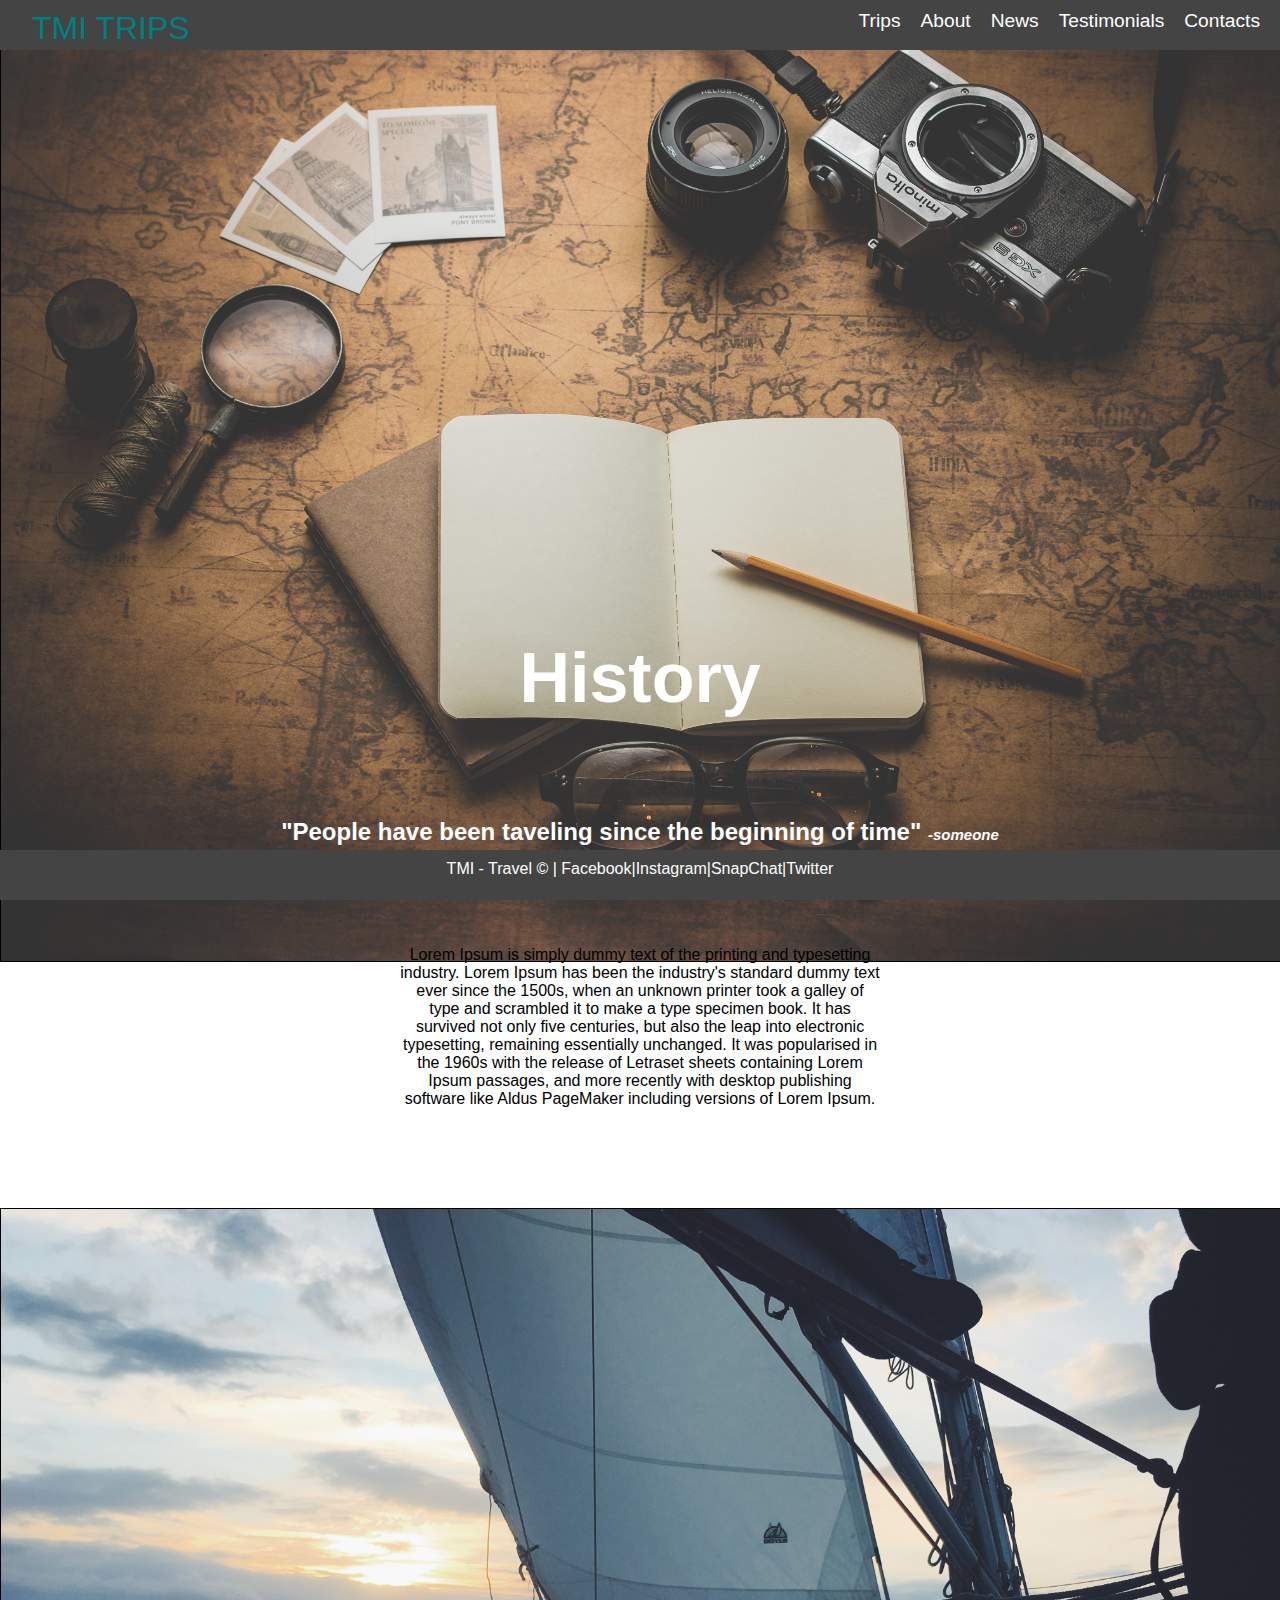
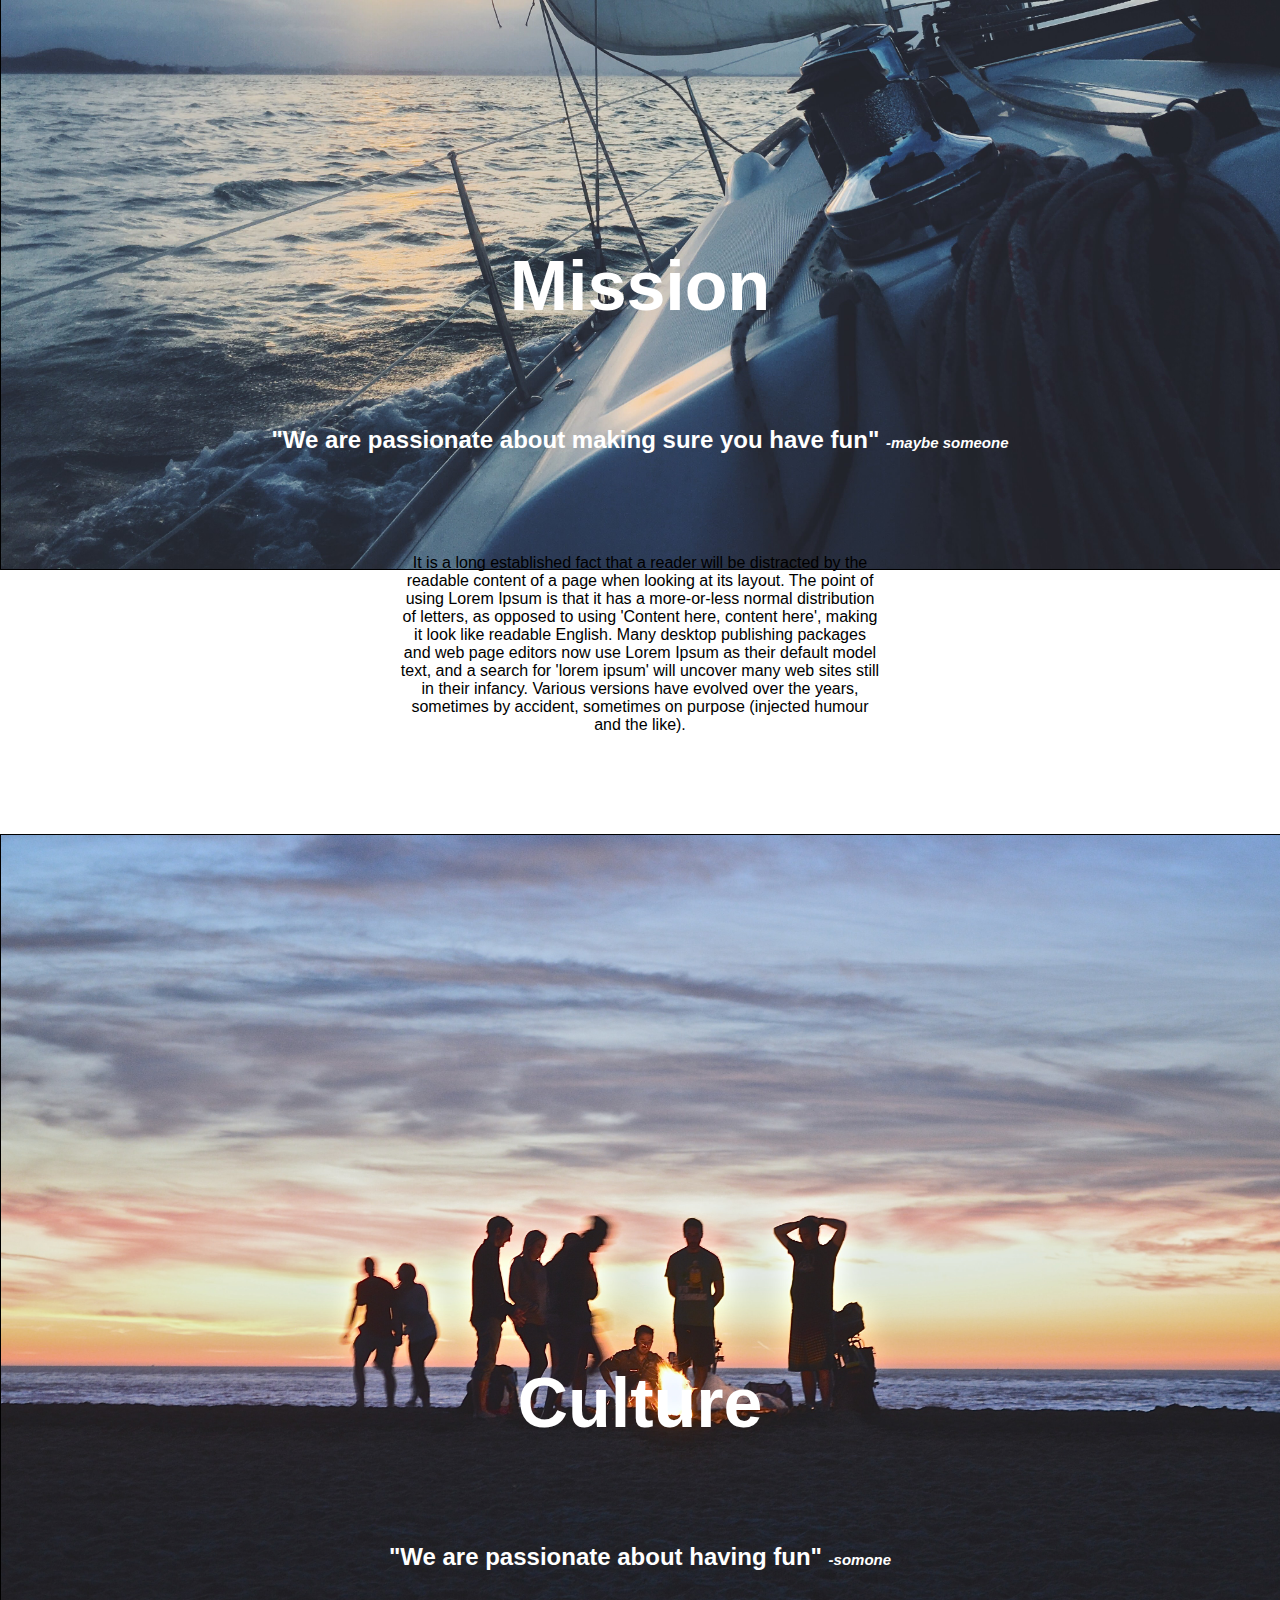
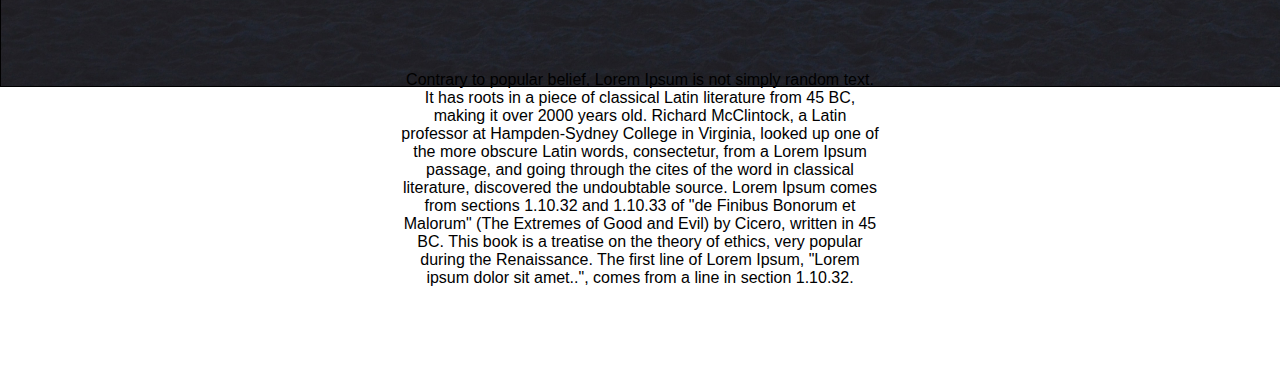
<file: about.html>
<!DOCTYPE html>
<html lang="en">
<head>
  <meta charset="utf-8">
  <title>TMI - Travel</title>
  <link rel="stylesheet" type="text/css" href="style.css">

</head>

<body>


  <nav class="nav-bar">
    <ul>
      <div class="logo"><a href="index.html">TMI TRIPS</a></div>
      <li><a href="contacts.html">Contacts</a></li>
      <li><a href="testimonials.html">Testimonials</a></li>
      <li><a href="news.html">News</a></li>
      <li><a href="about.html">About</a></li>
      <li><a href="trips.html">Trips</a></li>
    </ul>
  </nav>

  <div class="about">
    <div class="history">
        <section><img class="images" src="img/suit-case1.jpg" alt="oops">
          <article class="articles">
            <h1 class="h-1s">History</h1>
            <h2 class="h-2s">"People have been taveling since the beginning of time" <span class="spans">-someone</span></h2>
            <p class="parag">Lorem Ipsum is simply dummy text of the printing and typesetting industry. Lorem Ipsum has been the industry's standard dummy text ever since the 1500s, when an unknown printer took a galley of type and scrambled it to make a type specimen book. It has survived not only five centuries, but also the leap into electronic typesetting, remaining essentially unchanged. It was popularised in the 1960s with the release of Letraset sheets containing Lorem Ipsum passages, and more recently with desktop publishing software like Aldus PageMaker including versions of Lorem Ipsum.</p>
          </article>
        </section>
    </div>

    <div class="mission">
        <section><img class="images" src="img/sail-mission.jpg">
          <article class="articles">
            <h1 class="h-1s">Mission</h1>
            <h2 class="h-2s">"We are passionate about making sure you have fun" <span class="spans">-maybe someone</span></h2>
            <p class="parag">It is a long established fact that a reader will be distracted by the readable content of a page when looking at its layout. The point of using Lorem Ipsum is that it has a more-or-less normal distribution of letters, as opposed to using 'Content here, content here', making it look like readable English. Many desktop publishing packages and web page editors now use Lorem Ipsum as their default model text, and a search for 'lorem ipsum' will uncover many web sites still in their infancy. Various versions have evolved over the years, sometimes by accident, sometimes on purpose (injected humour and the like).</p>
          </article>
        </section>
    </div>

    <div class="culture">
        <section><img class="images" src="img/culture1.jpg">
          <article class="articles">
            <h1 class="h-1s">Culture</h1>
            <h2 class="h-2s">"We are passionate about having fun" <span class="spans">-somone</span></h2>
            <p class="parag">Contrary to popular belief, Lorem Ipsum is not simply random text. It has roots in a piece of classical Latin literature from 45 BC, making it over 2000 years old. Richard McClintock, a Latin professor at Hampden-Sydney College in Virginia, looked up one of the more obscure Latin words, consectetur, from a Lorem Ipsum passage, and going through the cites of the word in classical literature, discovered the undoubtable source. Lorem Ipsum comes from sections 1.10.32 and 1.10.33 of "de Finibus Bonorum et Malorum" (The Extremes of Good and Evil) by Cicero, written in 45 BC. This book is a treatise on the theory of ethics, very popular during the Renaissance. The first line of Lorem Ipsum, "Lorem ipsum dolor sit amet..", comes from a line in section 1.10.32.</p>
          </article>
        </section>
    </div>
  </div>
  <script src="products.js"></script>

  <footer>TMI - Travel ©  |  Facebook|Instagram|SnapChat|Twitter </footer>
</body>
</html>
</file>
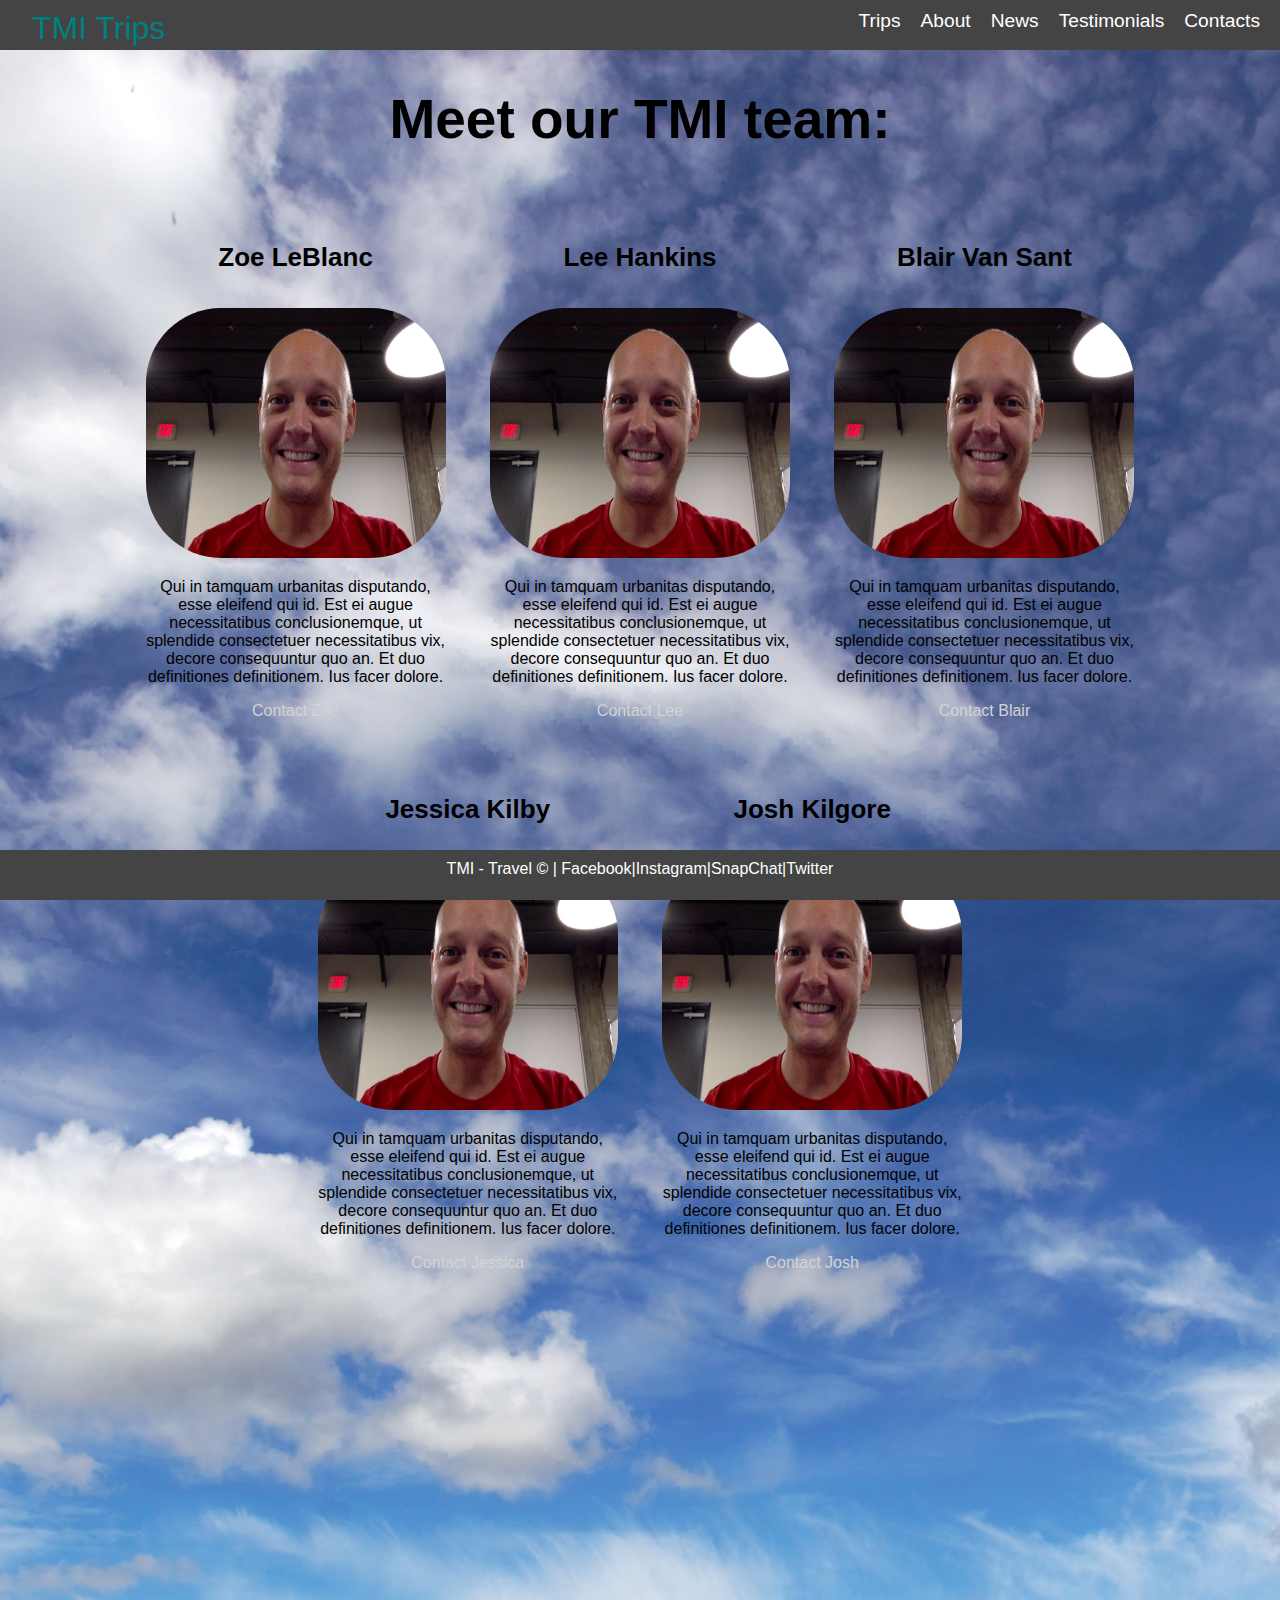
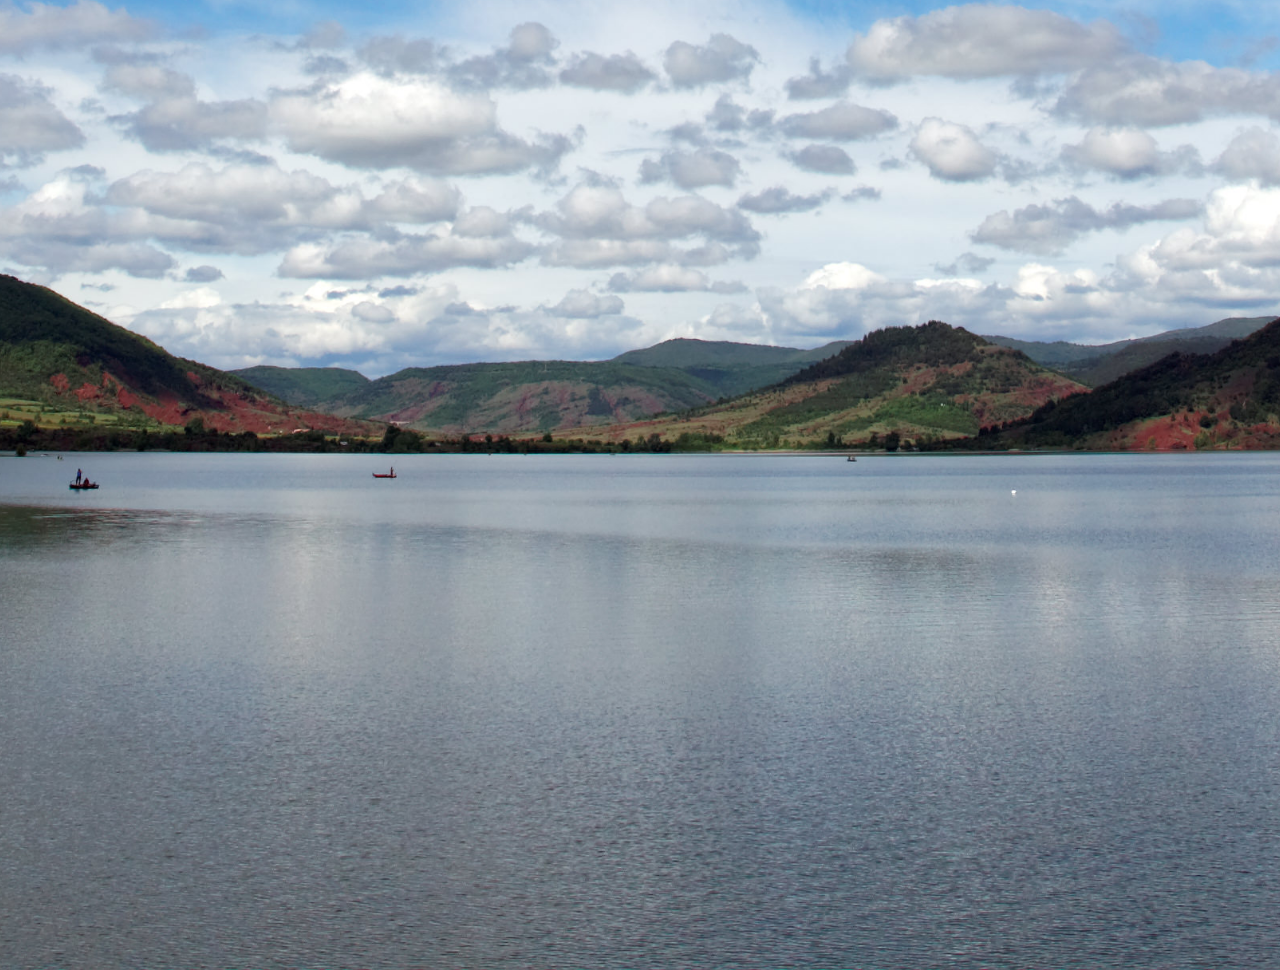
<file: contacts.html>
<!DOCTYPE html>
<html lang="en">
<head>
  <meta charset="utf-8">
  <title>TMI - Travel</title>
  <link rel="stylesheet" type="text/css" href="style.css">

</head>

<body>


  <nav class="nav-bar">
    <ul>
      <div class="logo"><a href="index.html">TMI Trips</a></div>
      <li><a href="contacts.html">Contacts</a></li>
      <li><a href="testimonials.html">Testimonials</a></li>
      <li><a href="news.html">News</a></li>
      <li><a href="about.html">About</a></li>
      <li><a href="trips.html">Trips</a></li>
    </ul>
  </nav>

  <div id="container">
    <article class="banner">
      <h1>Meet our TMI team:</h1>
    <section class="firstsection">
    <div class="thumbnail">
      <h4>Zoe LeBlanc</h4>
      <img src="img/blair.jpg">
      <p>Qui in tamquam urbanitas disputando, esse eleifend qui id. Est ei augue necessitatibus conclusionemque, ut splendide consectetuer necessitatibus vix, decore consequuntur quo an. Et duo definitiones definitionem. Ius facer dolore.</p>
      <a href="#">Contact Zoe</a>
    </div>
    <div class="thumbnail">
      <h4>Lee Hankins</h4>
      <img src="img/blair.jpg">
      <p>Qui in tamquam urbanitas disputando, esse eleifend qui id. Est ei augue necessitatibus conclusionemque, ut splendide consectetuer necessitatibus vix, decore consequuntur quo an. Et duo definitiones definitionem. Ius facer dolore.</p> 
      <a href="#">Contact Lee</a>
    </div>
      <div class="thumbnail">
      <h4>Blair Van Sant</h4>
      <img src="img/blair.jpg">
      <p>Qui in tamquam urbanitas disputando, esse eleifend qui id. Est ei augue necessitatibus conclusionemque, ut splendide consectetuer necessitatibus vix, decore consequuntur quo an. Et duo definitiones definitionem. Ius facer dolore.</p> 
      <a href="#">Contact Blair</a>
    </div>
    <div class="thumbnail">
      <h4>Jessica Kilby</h4>
      <img src="img/blair.jpg">
      <p>Qui in tamquam urbanitas disputando, esse eleifend qui id. Est ei augue necessitatibus conclusionemque, ut splendide consectetuer necessitatibus vix, decore consequuntur quo an. Et duo definitiones definitionem. Ius facer dolore.</p> 
      <a href="#">Contact Jessica</a>
    </div>
    <div class="thumbnail">
      <h4>Josh Kilgore</h4>
      <img src="img/blair.jpg">
      <p>Qui in tamquam urbanitas disputando, esse eleifend qui id. Est ei augue necessitatibus conclusionemque, ut splendide consectetuer necessitatibus vix, decore consequuntur quo an. Et duo definitiones definitionem. Ius facer dolore.</p> 
      <a href="#">Contact Josh</a>
    </div>

    </section>

</article>







  </div>

  <script src="products.js"></script>

  <footer>TMI - Travel ©  |  Facebook|Instagram|SnapChat|Twitter </footer>
</body>
</html>
</file>
<file: style.css>
body {
  margin: 0;
  width: 100%;
  height: 100%;
  font-family: sans-serif;
}
.nav-bar {
  position: fixed;
  right: 0;
  top: 0;
  left: 0;
  padding: 10px 10px 0 0;
  background-color: #444;
  text-align: center;
  width: 100%;
  height: 40px;
  z-index: 9999;
  margin: 0;
}
.nav-bar ul {
  padding: 0;
  margin: 0;
}
.logo a {
  text-decoration: none;
  font-size: 2em;
  color: teal;
}
nav li {
  display: inline-block;
  float: right;
  padding-right: 20px
}
nav li a {
  text-decoration: none;
  color: white;
  font-size: 1.2em;
}
nav li a:hover {
  color: teal;
}
.logo {
  float: left;
  margin-left: 2em;
}
.logoBig {
  float: left;
  margin-left: 20px;
  margin-top: 40px;
}
#container {
  margin-bottom: 3.1em;
  margin-top: 3.1em;
  width: 100%
}
footer {
  position: fixed;
  right: 0;
  bottom: 0;
  left: 0;
  padding: 10px 10px 0 0;
  background-color: #444;
  text-align: center;
  width: 100%;
  height: 40px;
  margin: 0;
  color: white;
}
footer a {
  text-decoration: none;
  color: white;
}
footer a:hover {
  color: teal;
}
/*Home Page Styling*/
#mainHomePage {
  width: 100%;
  height: 500px;
  background: url("/img/hero1.jpeg") no-repeat;
  background-position: center;
  background-size: cover;
  opacity: 0.9;
  margin: 0;
  padding: 0;
  margin-top: 3.1em;
  margin-bottom: 1em;
}
#mainHomePage h1 {
  text-align: center;
  font-size: 4em;
  padding-top: 3em;
  text-shadow: 1px 1px 1px #000;
}

#mainHomePage h3 {
  text-align: center;
  font-size: 2em;
  font-style: italic;
  text-shadow: 1px 1px 1px #000;
}

#mainHomePage h3 a{
  text-decoration: none;
  text-shadow: 1px 1px 1px #000;
  font-size: 1em;
  text-decoration: none;
  color: #000;
}
#mainHomePage h3 a:hover {
  color: teal;
}
#mainPages section {
  height: 10em;
  width: 22.22%;
  margin: 1em;
  display: inline-block;
}
#aboutPage {
  background: url("/img/testimonials4.jpeg") no-repeat;
  background-position: center;
  background-size: cover;
  opacity: 0.8;
  margin: 0;
  padding: 0;
  margin-top: 3.1em;
}
#testimonialsPage {
  background: url("/img/testimonials3.jpeg") no-repeat;
  background-position: center;
  background-size: cover;
  opacity: 0.8;
  margin: 0;
  padding: 0;
  margin-top: 3.1em;
}
#contactPage {
  background: url("/img/travel1.jpg") no-repeat;
  background-position: center;
  background-size: cover;
  opacity: 0.8;
  margin: 0;
  padding: 0;
  margin-top: 3.1em;
}
#newsPage {
  background: url("/img/testimonials2.jpeg") no-repeat;
  background-position: center;
  background-size: cover;
  opacity: 0.8;
  margin: 0;
  padding: 0;
  margin-top: 3.1em;
}
#mainPages section h2 a {
  text-align: center;
  padding: 1.2em;
  text-shadow: 1px 1px 1px #FFF;
  font-size: 1em;
  text-decoration: none;
  color: #000;
}
#mainPages section h2 a:hover {
  color: teal;
}
/*News Page Styling */
.news-background {
  background: url("/img/ocean-sunset.jpeg");
  z-index: 500;
  height: 600px;
  background-position: bottom;
  background-size: cover;
  width: 105%;
  margin: 0;
}
.news-header {
  z-index:  600;
  margin: 0;
  margin-top: 24px;
  font-weight: 700;
  font-size: 45px;
  font-family: 'Josefin Sans', sans-serif;
  color: white;
}

.news-articles {
  font-size: 24px;
  margin: 30px;
  text-decoration: underline;
}
/* Trips - Products page styling*/

#products {
  text-align: center;
  margin-top: 20px;
}


.destinationCard {
  display: inline-block;
  float: left;
  width: 33%;
}

.destinationCard img {
  width: 97%;
  margin: 10px 0 0 8px;

}

.destinationCard p {
  width: 80%;
  padding: 0 2.5px 0 5px;
  margin-left: 40px;
}

.trips-banner {
  width: 100%;
  height: 200px;

}
#wrapper {
  text-align: center;
  margin: 0 auto;

}
/* ^^^^^^^^^^^^Trips - Products page styling^^^^^^^^^^^^^^*/
/* Contact page styling */

.banner {
  position: absolute;
  right: 0;
  top: 0;
  left: 0;
  margin-top: 50px;
  text-align: center;
  font-family: sans-serif;
  text-shadow: initial;
  width: 100%;
  height: 280%;
  background: url("img/sky.jpg");
  background-position: bottom;
  background-size: cover;
}

h1 {
  font-size: 55px;
}
h4 {
  font-size: 26px;
}
.thumbnail img {
  height: 250px;
  width: 100%;
  border-radius: 75px;
}
.firstsection div{
  max-width: 300px;
  display: inline-block;
  margin: 20px;
}

a {
  text-decoration: none;
  color: lightgrey;
}

.thumbnail a:hover {
 color: red;
}
/*=====About Page==================================*/
.about {
  /*margin: 50px 200px 1px 200px;*/
  text-align: center;
  /*background-color: lightblue;*/
  font-family: sans-serif;
}
.h-1s {
  font-size: 70px;
}
.spans {
  font-size: 15px;
  font-style: italic;
}
.articles {
  margin-top: -375px;
}
.articles h1,
.articles h2 {
  color: white;
  margin-bottom: 100px;
}
.parag {
  margin: 0 400px;
}
.history,
.mission,
.culture {
  margin-bottom: 100px;
}
.images {
  border: 1px solid black;
  width: 100%;
}
/* Testimonials Page Styling */
#mainimg {
  width: 100%;
  height: 500px;
  background: url("/img/mainimage.jpeg") no-repeat;
  background-position: center;
  background-size: cover;
  opacity: 0.8;
  margin: 0;
  padding: 0;
}
#mainimg h1 {
  text-align: center;
  font-size: 5em;
  margin: 0;
  margin-top: 10px;
  color: black;
  text-shadow: 1px 1px 1px #000;
}
#mainimg h3 {
  text-align: center;
  font-size: 2em;
}
#testimonials h3 {
  margin: 0;
  text-align: center;
  vertical-align: middle;
  font-size: 5em;
  color: black;
  text-shadow: 1px 1px 1px #000;
}
#testimonials h4, h5 {
  text-align: center;
  font-size: 2em;
  margin: 0;
}
#testimonials h5 > a {
  text-decoration: none;
  color: white;
}
#testimonials h5 > a:hover {
  color: teal;
}
#testimonials section:first-of-type {
  height: 300px;
  background: url("/img/testimonials1.jpeg") no-repeat;
  background-position: bottom;
  background-size: cover;
  opacity: 0.8;
}
#testimonials section:nth-of-type(0n+2) {
  height: 300px;
  background: url("/img/testimonials2.jpeg") no-repeat;
  background-position: center;
  background-size: cover;
  opacity: 0.8;
}
#testimonials section:nth-of-type(0n+3) {
  height: 300px;
  background: url("/img/testimonials3.jpeg") no-repeat;
  background-position: center;
  background-size: cover;
  opacity: 0.8;
}
#testimonials section:nth-of-type(0n+4) {
  height: 300px;
  background: url("/img/testimonials4.jpeg") no-repeat;
  background-position: center;
  background-size: cover;
  opacity: 0.8;
}
#testimonials section:nth-of-type(0n+5) {
  height: 300px;
  background: url("/img/testimonials5.jpeg") no-repeat;
  background-position: center;
  background-size: cover;
  opacity: 0.8;
}

#testimonials section:nth-of-type(0n+6) {
  height: 300px;
  background: url("/img/testimonials8.jpeg") no-repeat;
  background-position: center;
  background-size: cover;
  opacity: 0.8;
}

/*Unknown Styling*/
.resize {
  size: 50%;

}
</file>
